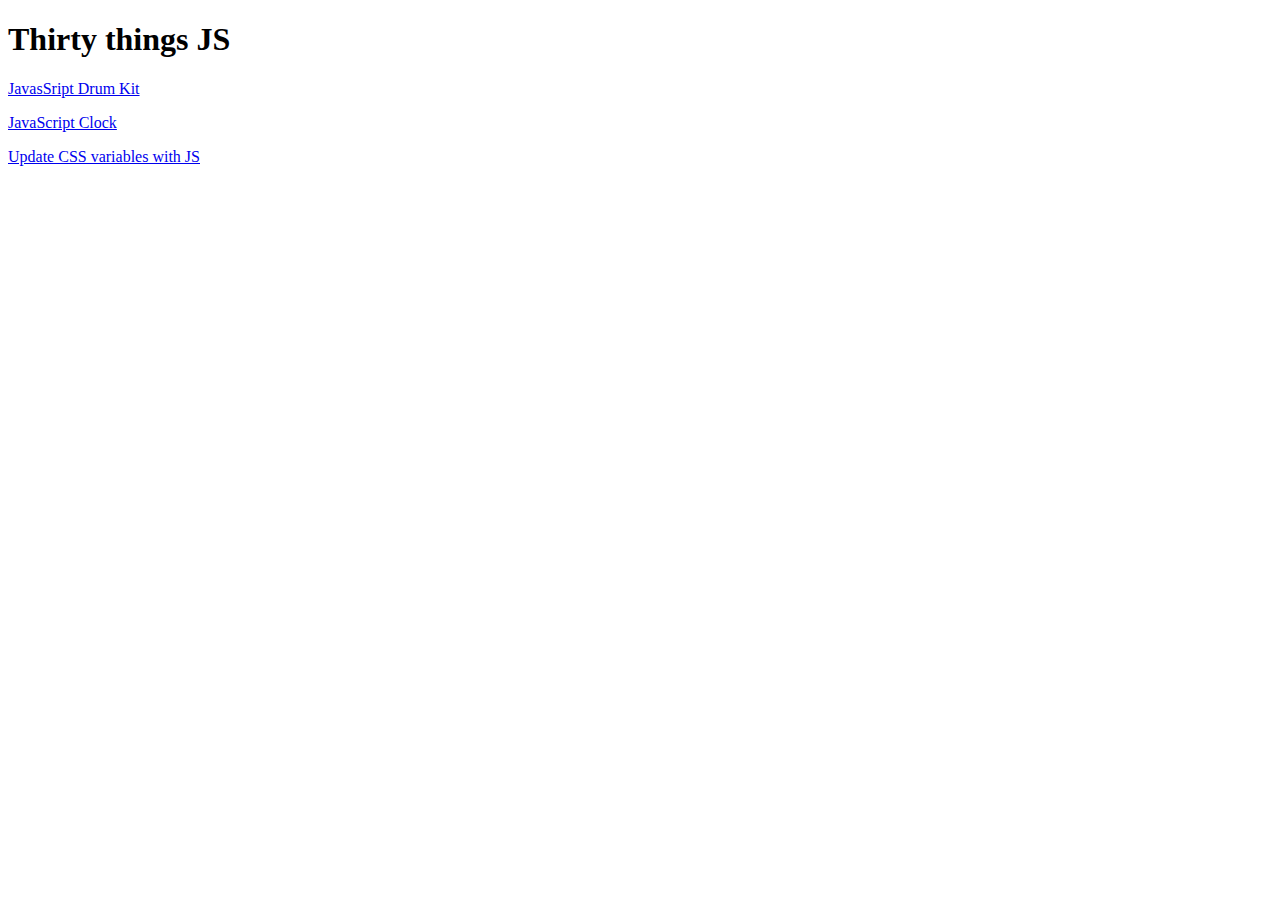
<file: index.html>
<!DOCTYPE HTML>
<html>
	<head>
		<meta charset="utf-8">
		<title>thirty things JS</title>
		<meta name="viewport" content="width=device-width, initial-scale=1">
	</head>
	<body>
		<h1>Thirty things JS</h1>
		<p><a href="JavaScriptDrumKit.html">JavasSript Drum Kit</a></p>
		<p><a href="JavaScriptClock.html">JavaScript Clock</a></p>
		<p><a href="UpdateCSSVariablesWithJS.html">Update CSS variables with JS</a></p>
	</body>
</html>
</file>
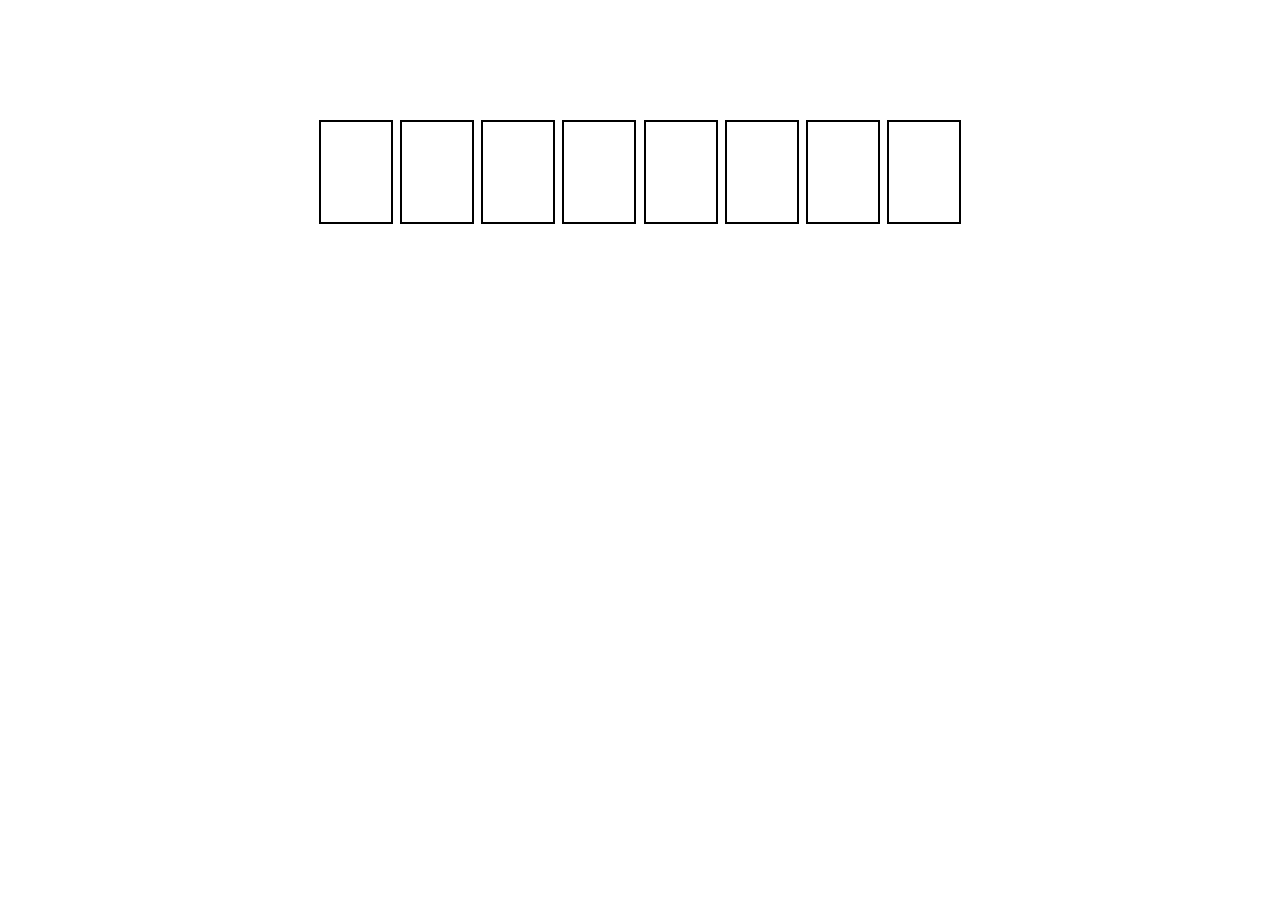
<file: JavaScriptDrumKit.html>
<!DOCTYPE HTML>
<html>
	<head>
		<meta charset="utf-8">
		<title>thirty things JS</title>
		<meta name="viewport" content="width=device-width, initial-scale=1">
		<link href="https://fonts.googleapis.com/css?family=Roboto:300,400,700" rel="stylesheet">
		<link rel="stylesheet" href="css/drumKit.css">
	</head>
	
	<body>
		
		<h1>javascript drum kit</h1>
		<div class="keys">
			<div data-key="65" class="key">
				<kbd>a</kbd>
				<span class="sound">clap</span>
			</div>
			<div data-key="83" class="key">
				<kbd>s</kbd>
				<span class="sound">clave</span>
			</div>
			<div data-key="68" class="key">
				<kbd>d</kbd>
				<span class="sound">cowbell</span>
			</div>
			<div data-key="70" class="key">
				<kbd>f</kbd>
				<span class="sound">hihat</span>
			</div>
			<div data-key="71" class="key">
				<kbd>g</kbd>
				<span class="sound">kick</span>
			</div>
			<div data-key="72" class="key">
				<kbd>h</kbd>
				<span class="sound">maracas</span>
			</div>
			<div data-key="74" class="key">
				<kbd>j</kbd>
				<span class="sound">rimshot</span>
			</div>
			<div data-key="75" class="key">
				<kbd>k</kbd>
				<span class="sound">snare</span>
			</div>
		</div>
		
		<audio data-key="65" src="sounds/clap.wav"></audio>
		<audio data-key="83" src="sounds/clave.mp3"></audio>
		<audio data-key="68" src="sounds/cowbell.mp3"></audio>
		<audio data-key="70" src="sounds/hihat.mp3"></audio>
		<audio data-key="71" src="sounds/kick.wav"></audio>
		<audio data-key="72" src="sounds/maracas.mp3"></audio>
		<audio data-key="74" src="sounds/rimshot.mp3"></audio>
		<audio data-key="75" src="sounds/snare.wav"></audio>
		
<script>
	function playSound(e){ //function gets event as a paramentr 
	const audio = document.querySelector(`audio[data-key="${e.keyCode}"]`); // select audio with attribute data-key and put to this attribute keyCode of pressed button 
	const key = document.querySelector(`.key[data-key="${e.keyCode}"]`);// select .key with attribute data-key and put to this attribute keyCode of pressed button
		if(!audio){// if you dont pressed any key which represent audio element, stop function and listen to another event
			return;
		}else{// in other case if you pressed the button which keyCode is equal to e.keyCode
			audio.currentTime = 0;//
			audio.play();//play this audio
			key.classList.add('playing');//add class 'playing'		
		} 
	}
	function removeTransition(e){// function gets event as a parametr
		if(e.propertyName !== 'transform'){// if event is not transform, stop the function and listen to another event
			return;
		}else{// but if is
			this.classList.remove('playing'); //remove class 'playing'
		}
	}

	const keys = document.querySelectorAll('.key'); // get all .key elements
	keys.forEach( key => key.addEventListener('transitionend',removeTransition));// for each keys get key and add Event Listener to them to looking for 'transitioned' event, and start removeTransition function
	window.addEventListener('keydown',playSound);//look for keydown events and start playSound Function			
</script>
		
	</body>
</html>
</file>
<file: css/drumKit.css>
body{
				background-image:url("https://upload.wikimedia.org/wikipedia/commons/d/d7/Phoenix_Auditorium.jpg");
				background-size:cover;
				background-repeat:no-repeat;
			}
			h1{
				width:100%;
				height:50px;
				margin:0 auto;
				color:white;
				margin-top:50px;
				text-transform: uppercase;
				font-size:40px;
				text-align: center;
			}
			kbd{
				display:block;
				font-size:40px;
				color:white;
				font-family:roboto;
				text-align:center;
				width:100%;
				height:60%;
				text-transform:uppercase;
			}
			span{
				display:block;
				width:100%;
				text-align:center;
				color:white;
				text-transform: uppercase;
				font-size:14px;
			}
			.keys{
				width:650px;
				height:150px;
				margin:0 auto;
				display:flex;
				justify-content: space-around;
				margin-top:20px;
			}
			.key{
				display:inline-block;
				width:70px;
				height:100px;
				border:2px solid black;
				transition: all .07s;
			
			}
			.playing{
				transform:scale(1.1);
				border-color:tomato;
				box-shadow: 0 0 10px tomato;
			}
</file>
